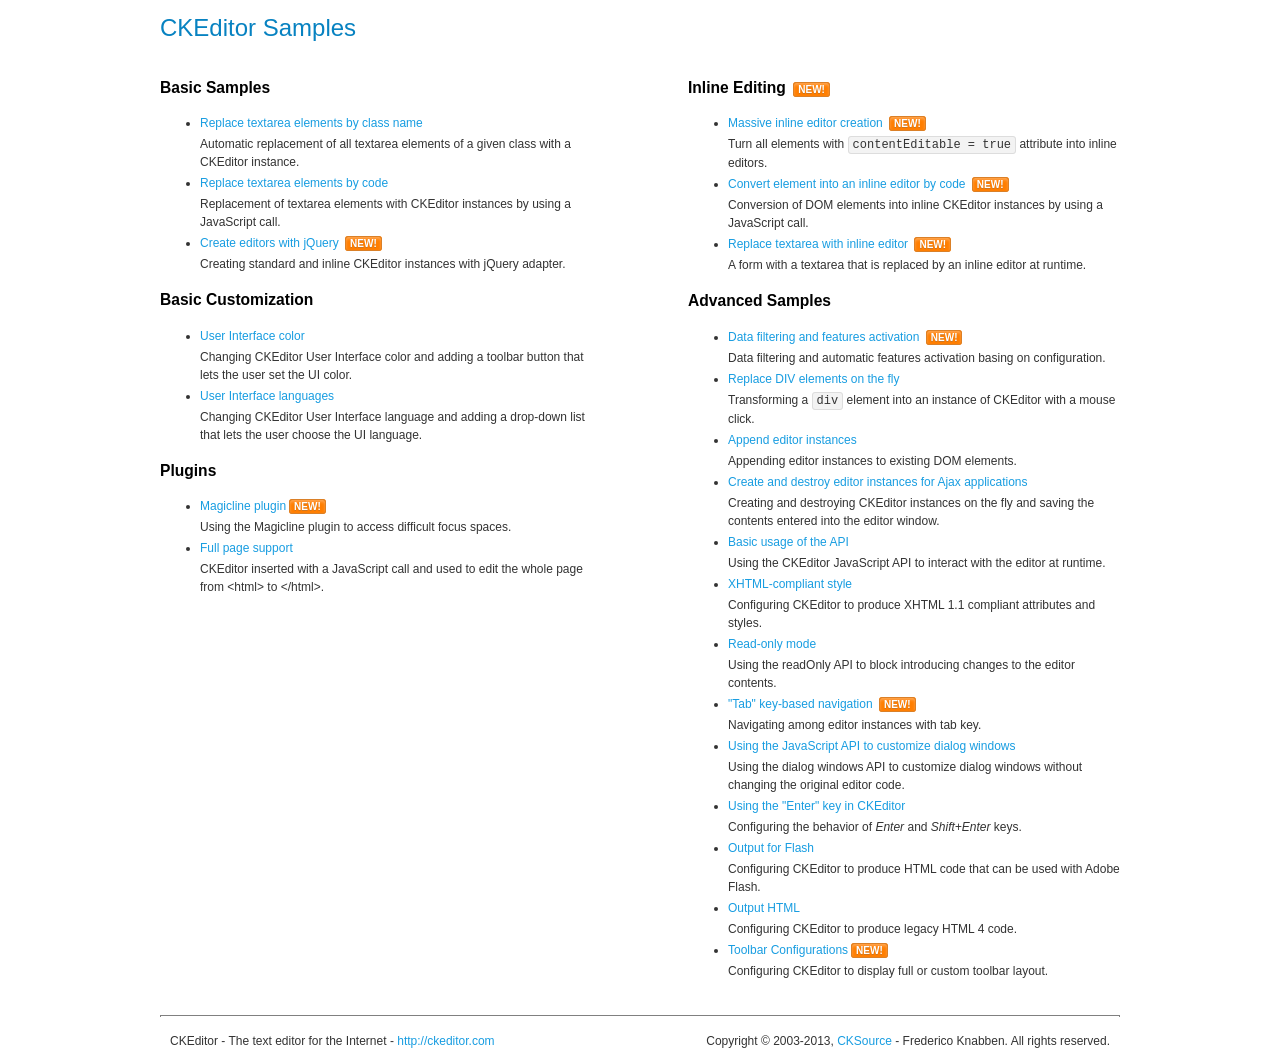
<file: Reklama/Scripts/ckeditor/samples/index.html>
<!DOCTYPE html>
<!--
Copyright (c) 2003-2013, CKSource - Frederico Knabben. All rights reserved.
For licensing, see LICENSE.md or http://ckeditor.com/license
-->
<html>
<head>
	<title>CKEditor Samples</title>
	<meta charset="utf-8">
	<link rel="stylesheet" href="sample.css">
</head>
<body>
	<h1 class="samples">
		CKEditor Samples
	</h1>
	<div class="twoColumns">
		<div class="twoColumnsLeft">
			<h2 class="samples">
				Basic Samples
			</h2>
			<dl class="samples">
				<dt><a class="samples" href="replacebyclass.html">Replace textarea elements by class name</a></dt>
				<dd>Automatic replacement of all textarea elements of a given class with a CKEditor instance.</dd>

				<dt><a class="samples" href="replacebycode.html">Replace textarea elements by code</a></dt>
				<dd>Replacement of textarea elements with CKEditor instances by using a JavaScript call.</dd>

				<dt><a class="samples" href="jquery.html">Create editors with jQuery</a> <span class="new">New!</span></dt>
				<dd>Creating standard and inline CKEditor instances with jQuery adapter.</dd>
			</dl>

			<h2 class="samples">
				Basic Customization
			</h2>
			<dl class="samples">
				<dt><a class="samples" href="uicolor.html">User Interface color</a></dt>
				<dd>Changing CKEditor User Interface color and adding a toolbar button that lets the user set the UI color.</dd>

				<dt><a class="samples" href="uilanguages.html">User Interface languages</a></dt>
				<dd>Changing CKEditor User Interface language and adding a drop-down list that lets the user choose the UI language.</dd>
			</dl>


			<h2 class="samples">Plugins</h2>
<dl class="samples">
<dt><a class="samples" href="plugins/magicline/magicline.html">Magicline plugin</a><span class="new">New!</span></dt>
<dd>Using the Magicline plugin to access difficult focus spaces.</dd>

<dt><a class="samples" href="plugins/wysiwygarea/fullpage.html">Full page support</a></dt>
<dd>CKEditor inserted with a JavaScript call and used to edit the whole page from &lt;html&gt; to &lt;/html&gt;.</dd>
</dl>
		</div>
		<div class="twoColumnsRight">
			<h2 class="samples">
				Inline Editing <span class="new">New!</span>
			</h2>
			<dl class="samples">
				<dt><a class="samples" href="inlineall.html">Massive inline editor creation</a> <span class="new">New!</span></dt>
				<dd>Turn all elements with <code>contentEditable = true</code> attribute into inline editors.</dd>

				<dt><a class="samples" href="inlinebycode.html">Convert element into an inline editor by code</a> <span class="new">New!</span></dt>
				<dd>Conversion of DOM elements into inline CKEditor instances by using a JavaScript call.</dd>

				<dt><a class="samples" href="inlinetextarea.html">Replace textarea with inline editor</a> <span class="new">New!</span></dt>
				<dd>A form with a textarea that is replaced by an inline editor at runtime.</dd>

				
			</dl>

			<h2 class="samples">
				Advanced Samples
			</h2>
			<dl class="samples">
				<dt><a class="samples" href="datafiltering.html">Data filtering and features activation</a> <span class="new">New!</span></dt>
				<dd>Data filtering and automatic features activation basing on configuration.</dd>

				<dt><a class="samples" href="divreplace.html">Replace DIV elements on the fly</a></dt>
				<dd>Transforming a <code>div</code> element into an instance of CKEditor with a mouse click.</dd>

				<dt><a class="samples" href="appendto.html">Append editor instances</a></dt>
				<dd>Appending editor instances to existing DOM elements.</dd>

				<dt><a class="samples" href="ajax.html">Create and destroy editor instances for Ajax applications</a></dt>
				<dd>Creating and destroying CKEditor instances on the fly and saving the contents entered into the editor window.</dd>

				<dt><a class="samples" href="api.html">Basic usage of the API</a></dt>
				<dd>Using the CKEditor JavaScript API to interact with the editor at runtime.</dd>

				<dt><a class="samples" href="xhtmlstyle.html">XHTML-compliant style</a></dt>
				<dd>Configuring CKEditor to produce XHTML 1.1 compliant attributes and styles.</dd>

				<dt><a class="samples" href="readonly.html">Read-only mode</a></dt>
				<dd>Using the readOnly API to block introducing changes to the editor contents.</dd>

				<dt><a class="samples" href="tabindex.html">"Tab" key-based navigation</a> <span class="new">New!</span></dt>
				<dd>Navigating among editor instances with tab key.</dd>


				
<dt><a class="samples" href="plugins/dialog/dialog.html">Using the JavaScript API to customize dialog windows</a></dt>
<dd>Using the dialog windows API to customize dialog windows without changing the original editor code.</dd>

<dt><a class="samples" href="plugins/enterkey/enterkey.html">Using the &quot;Enter&quot; key in CKEditor</a></dt>
<dd>Configuring the behavior of <em>Enter</em> and <em>Shift+Enter</em> keys.</dd>

<dt><a class="samples" href="plugins/htmlwriter/outputforflash.html">Output for Flash</a></dt>
<dd>Configuring CKEditor to produce HTML code that can be used with Adobe Flash.</dd>

<dt><a class="samples" href="plugins/htmlwriter/outputhtml.html">Output HTML</a></dt>
<dd>Configuring CKEditor to produce legacy HTML 4 code.</dd>

<dt><a class="samples" href="plugins/toolbar/toolbar.html">Toolbar Configurations</a><span class="new">New!</span></dt>
<dd>Configuring CKEditor to display full or custom toolbar layout.</dd>

			</dl>
		</div>
	</div>
	<div id="footer">
		<hr>
		<p>
			CKEditor - The text editor for the Internet - <a class="samples" href="http://ckeditor.com/">http://ckeditor.com</a>
		</p>
		<p id="copy">
			Copyright &copy; 2003-2013, <a class="samples" href="http://cksource.com/">CKSource</a> - Frederico Knabben. All rights reserved.
		</p>
	</div>
</body>
</html>
</file>
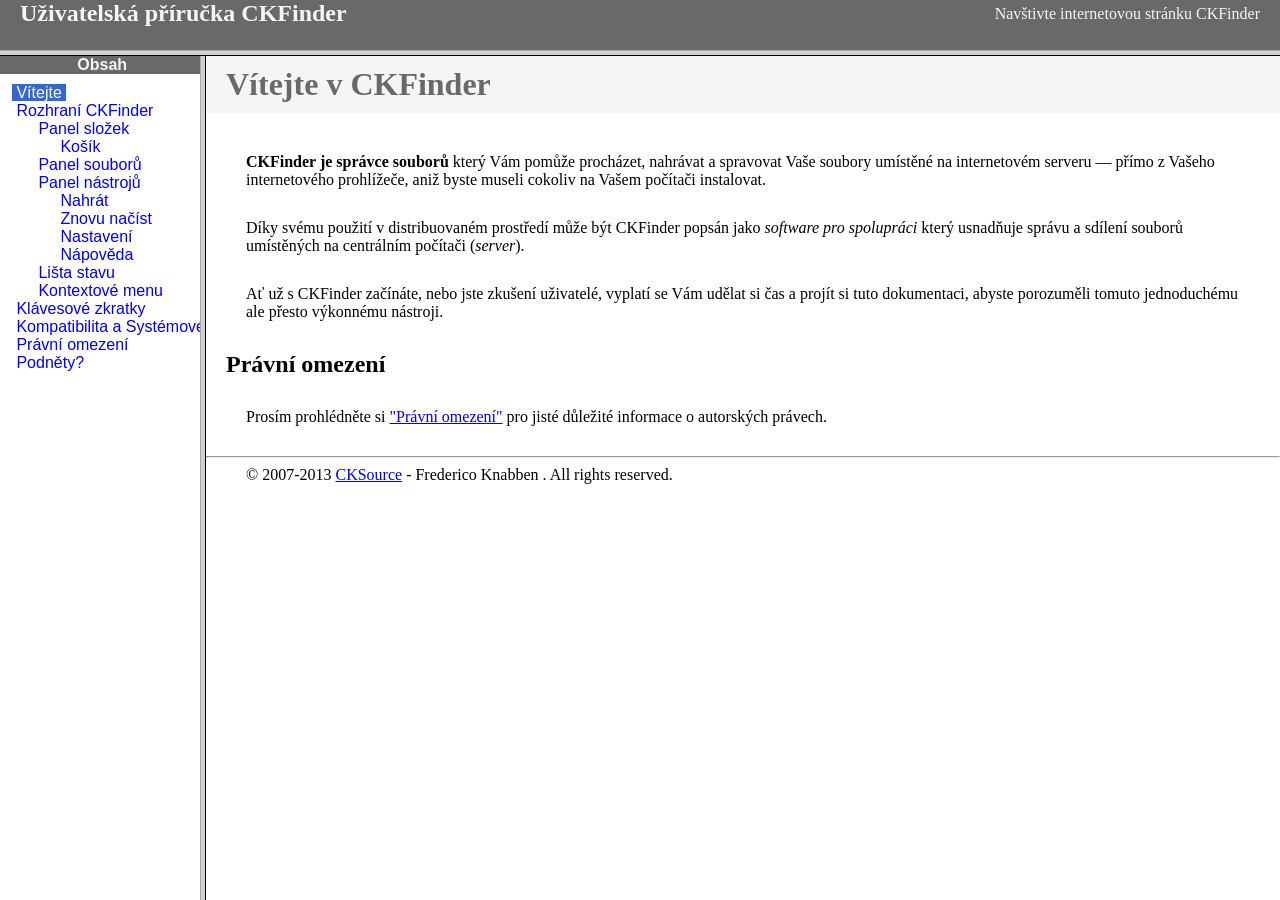
<file: Reklama/Scripts/ckfinder/help/cs/index.html>
<!DOCTYPE HTML PUBLIC "-//W3C//DTD HTML 4.01 Frameset//EN" "http://www.w3.org/TR/html4/frameset.dtd">
<html lang="cs">
<head>
	<title>Uživatelská příručka CKFinder</title>
	<meta name="robots" content="noindex, nofollow">
	<meta http-equiv="Content-Type" content="text/html; charset=utf-8">
	<style type="text/css">
		frame {border-color:#f5f5f5}
	</style>
</head>
<frameset rows="50,*">
	<frame src="files/header.html" noresize="noresize" frameborder="0">
	<frameset cols="200,*">
			<frame src="files/toc.html">
			<frame src="files/001.html" name="CKDocsMain">
	</frameset>
</frameset>
</html>
</file>
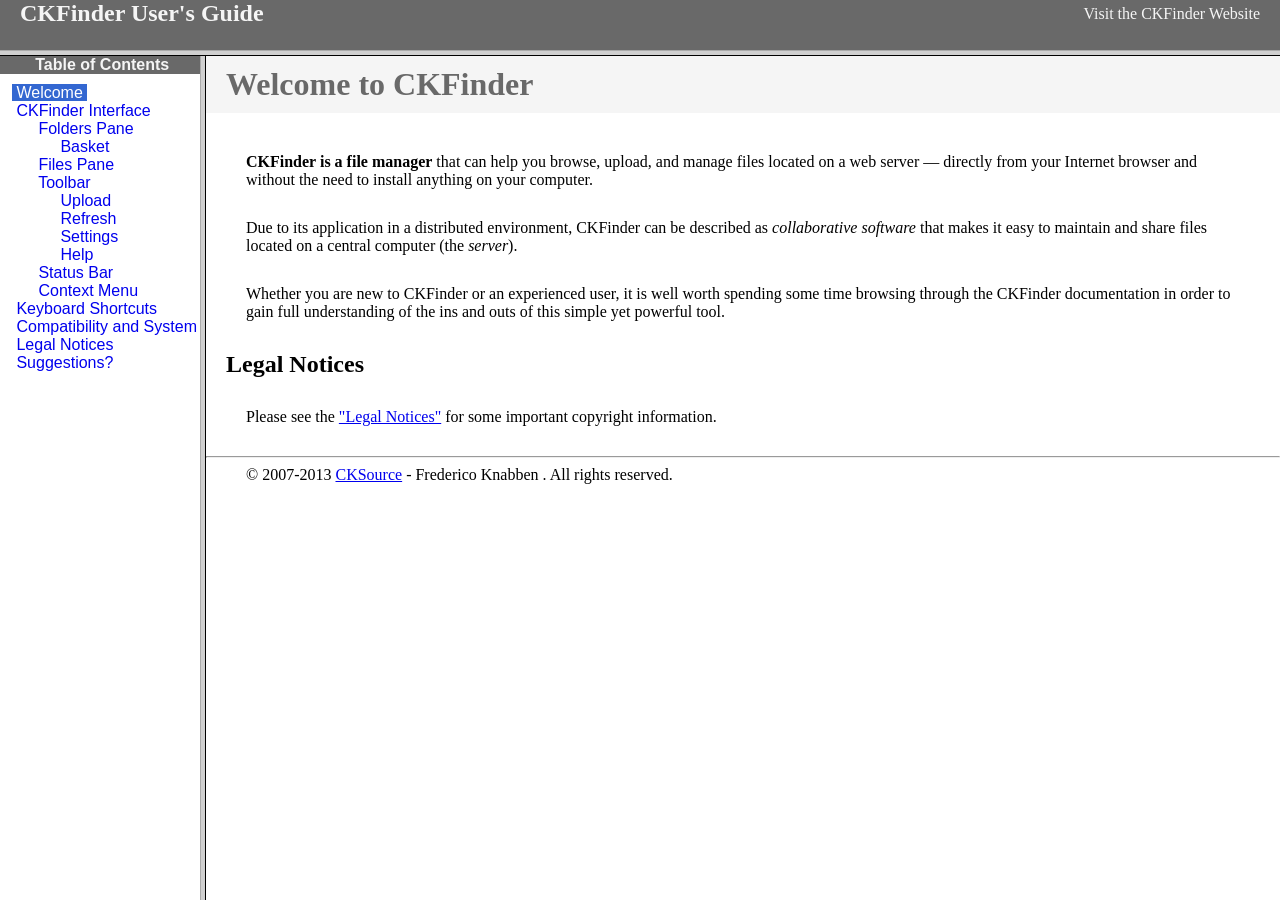
<file: Reklama/Scripts/ckfinder/help/en/index.html>
<!DOCTYPE HTML PUBLIC "-//W3C//DTD HTML 4.01 Frameset//EN" "http://www.w3.org/TR/html4/frameset.dtd">
<html lang="en">
<head>
	<title>CKFinder User's Guide</title>
	<meta name="robots" content="noindex, nofollow">
	<meta http-equiv="Content-Type" content="text/html; charset=utf-8">
	<style type="text/css">
		frame {border-color:#f5f5f5}
	</style>
</head>
<frameset rows="50,*">
	<frame src="files/header.html" noresize="noresize" frameborder="0">
	<frameset cols="200,*">
			<frame src="files/toc.html">
			<frame src="files/001.html" name="CKDocsMain">
	</frameset>
</frameset>
</html>
</file>
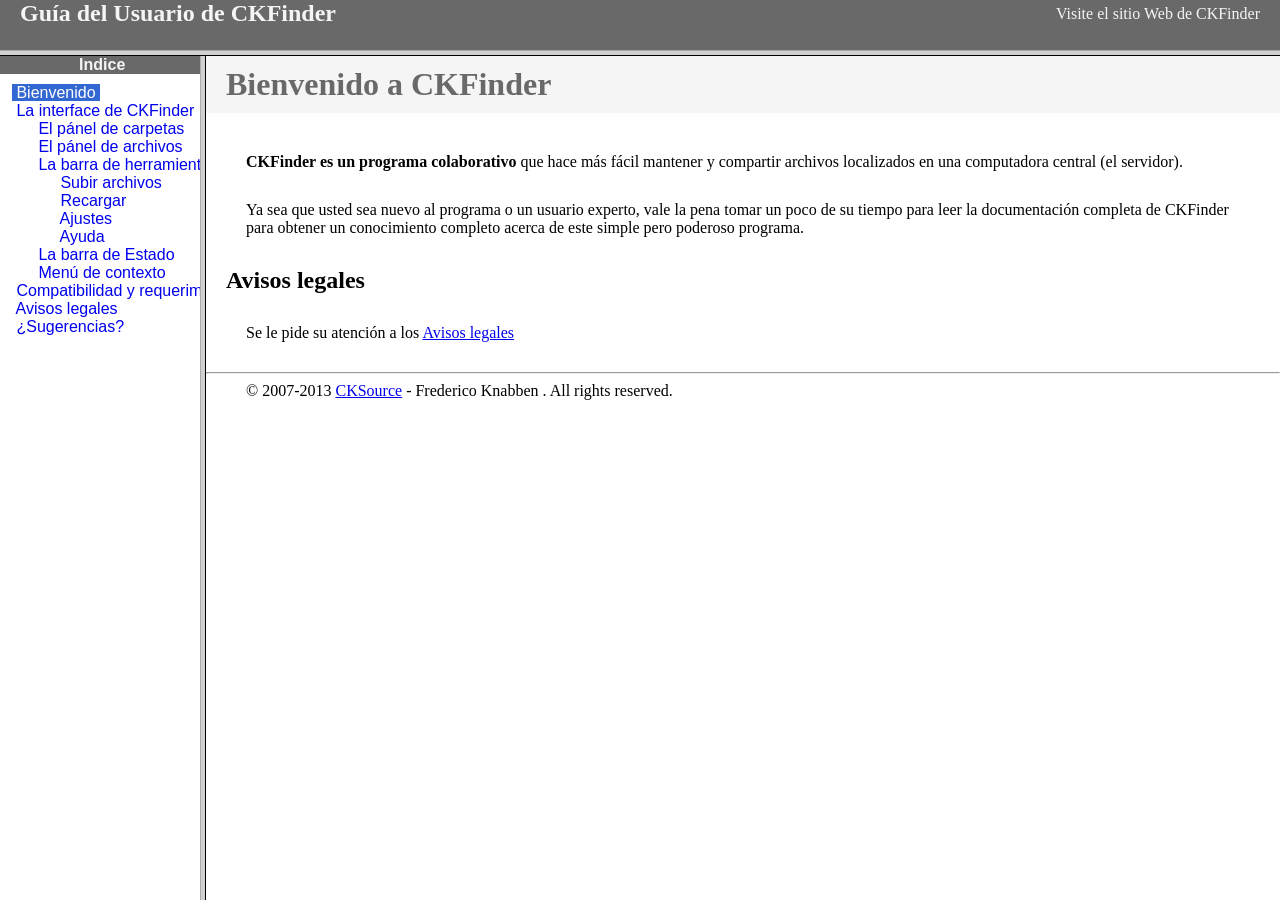
<file: Reklama/Scripts/ckfinder/help/es-mx/index.html>
<!DOCTYPE HTML PUBLIC "-//W3C//DTD HTML 4.01 Frameset//EN" "http://www.w3.org/TR/html4/frameset.dtd">
<html lang="es-mx">
<head>
	<title>Gu&iacute;a para el usuario de CKFinder</title>
	<meta http-equiv="Content-Type" content="text/html; charset=utf-8">
	<meta name="robots" content="noindex, nofollow">
	<style type="text/css">
		frame {border-color:#f5f5f5}
	</style>
</head>
<frameset rows="50,*">
	<frame src="files/header.html" noresize="noresize" frameborder="0">
	<frameset cols="200,*">
			<frame src="files/toc.html">
			<frame src="files/001.html" name="CKDocsMain">
	</frameset>
</frameset>
</html>
</file>
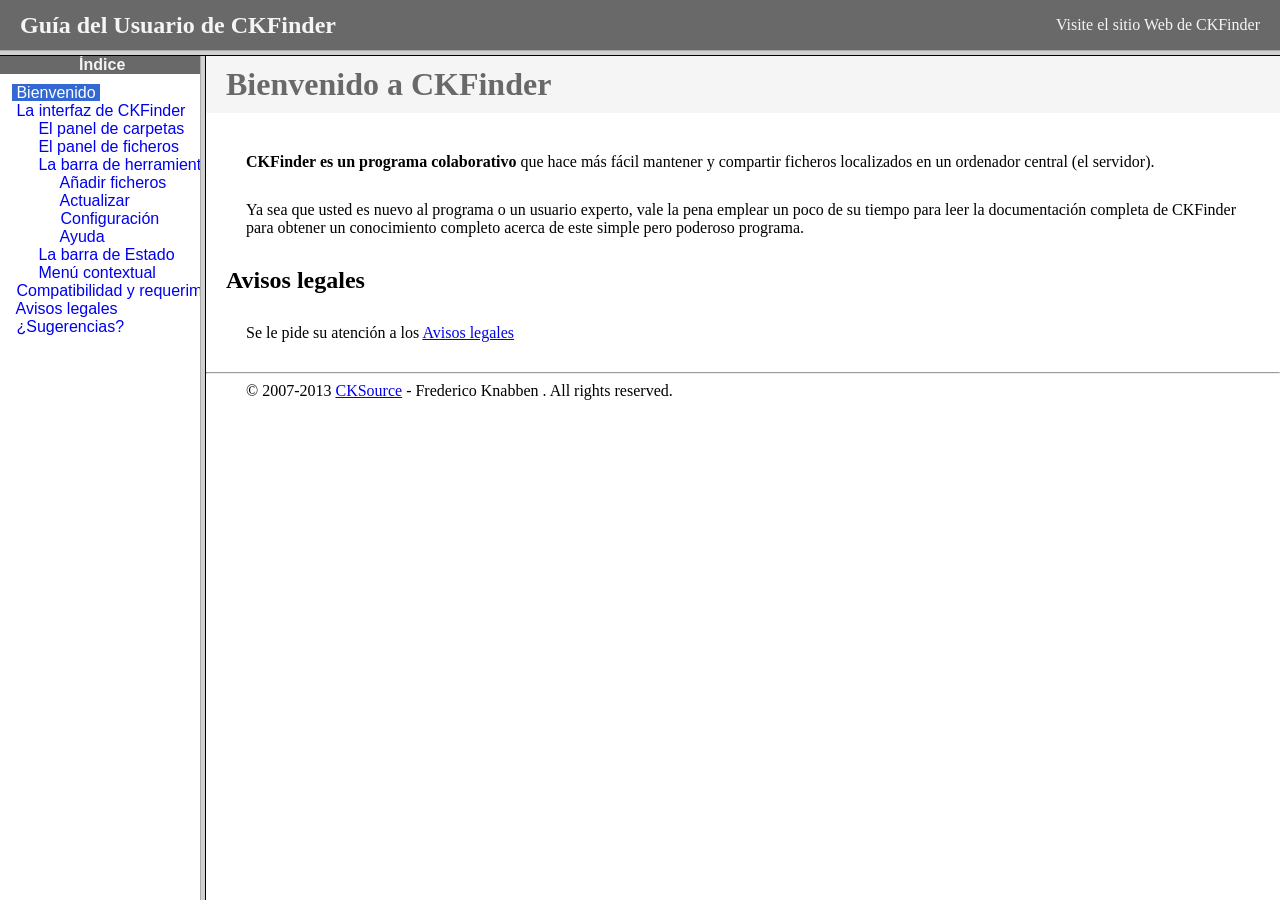
<file: Reklama/Scripts/ckfinder/help/es/index.html>
<!DOCTYPE HTML PUBLIC "-//W3C//DTD HTML 4.01 Frameset//EN" "http://www.w3.org/TR/html4/frameset.dtd">
<html lang="es">
<head>
	<title>Gu&iacute;a para el usuario de CKFinder</title>
	<meta http-equiv="Content-Type" content="text/html; charset=utf-8">
	<meta name="robots" content="noindex, nofollow">
	<style type="text/css">
		frame {border-color:#f5f5f5}
	</style>
</head>
<frameset rows="50,*">
	<frame src="files/header.html" noresize="noresize" frameborder="0">
	<frameset cols="200,*">
			<frame src="files/toc.html">
			<frame src="files/001.html" name="CKDocsMain">
	</frameset>
</frameset>
</html>
</file>
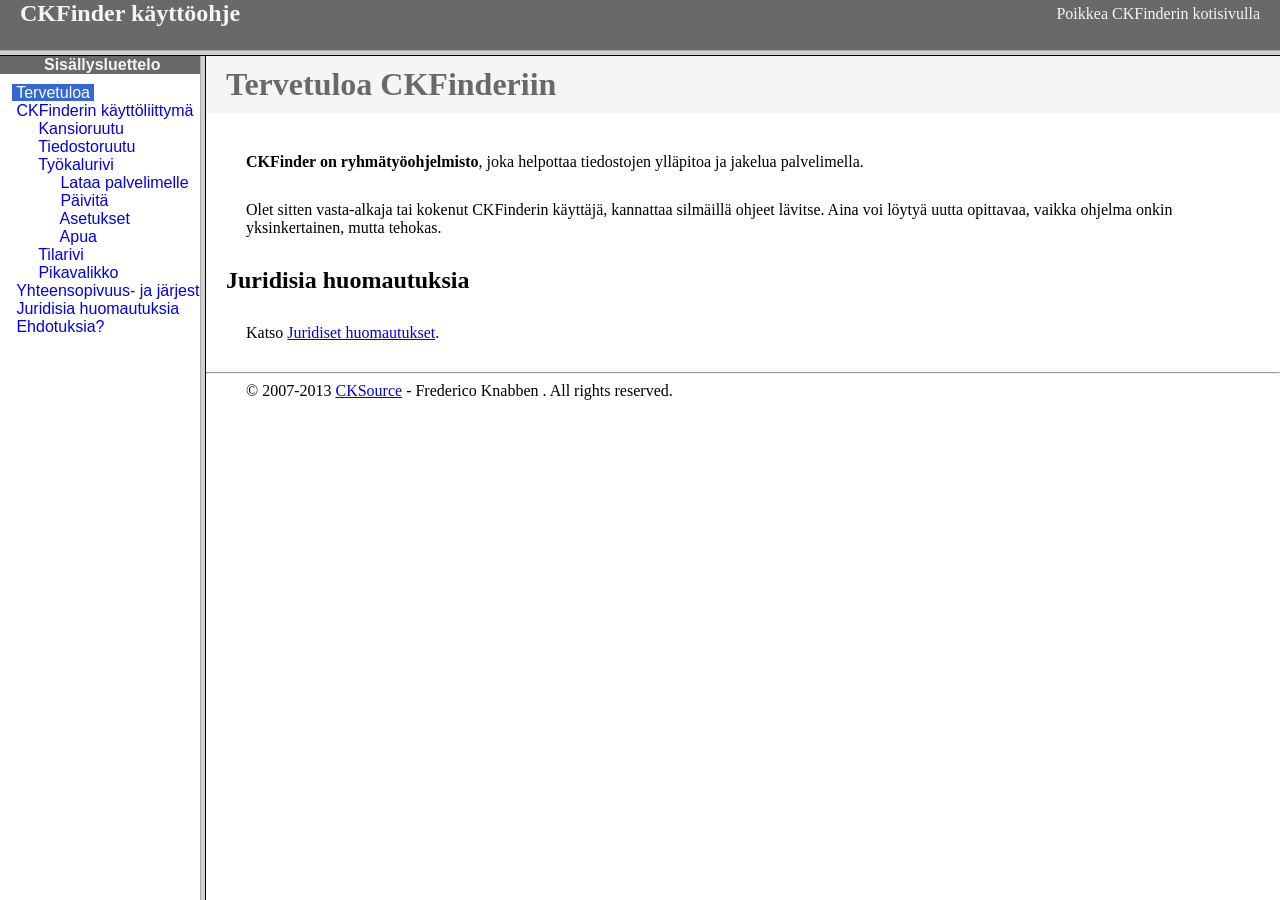
<file: Reklama/Scripts/ckfinder/help/fi/index.html>
<!DOCTYPE HTML PUBLIC "-//W3C//DTD HTML 4.01 Frameset//EN" "http://www.w3.org/TR/html4/frameset.dtd">
<html lang="fi">
<head>
	<title>CKFinder käyttöohje</title>
	<meta http-equiv="Content-Type" content="text/html; charset=utf-8">
	<meta name="robots" content="noindex, nofollow">
	<style type="text/css">
		frame {border-color:#f5f5f5}
	</style>
</head>
<frameset rows="50,*">
	<frame src="files/header.html" noresize="noresize" frameborder="0">
	<frameset cols="200,*">
			<frame src="files/toc.html">
			<frame src="files/001.html" name="CKDocsMain">
	</frameset>
</frameset>
</html>
</file>
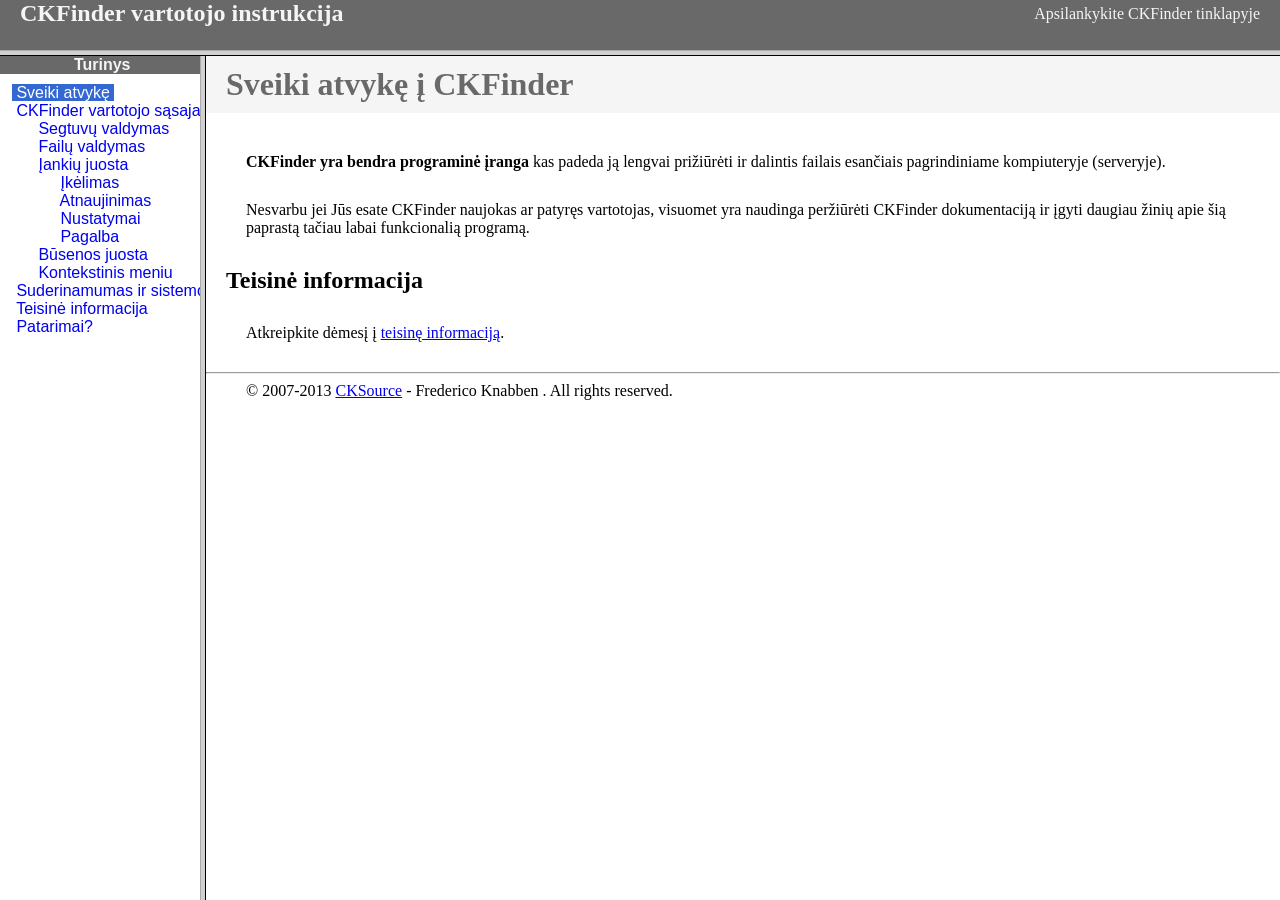
<file: Reklama/Scripts/ckfinder/help/lt/index.html>
<!DOCTYPE HTML PUBLIC "-//W3C//DTD HTML 4.01 Frameset//EN" "http://www.w3.org/TR/html4/frameset.dtd">
<html lang="lt">
<head>
	<title>CKFinder User's Guide</title>
	<meta http-equiv="Content-Type" content="text/html; charset=utf-8">
	<meta name="robots" content="noindex, nofollow">
	<style type="text/css">
		frame {border-color:#f5f5f5}
	</style>
</head>
<frameset rows="50,*">
	<frame src="files/header.html" noresize="noresize" frameborder="0">
	<frameset cols="200,*">
			<frame src="files/toc.html">
			<frame src="files/001.html" name="CKDocsMain">
	</frameset>
</frameset>
</html>
</file>
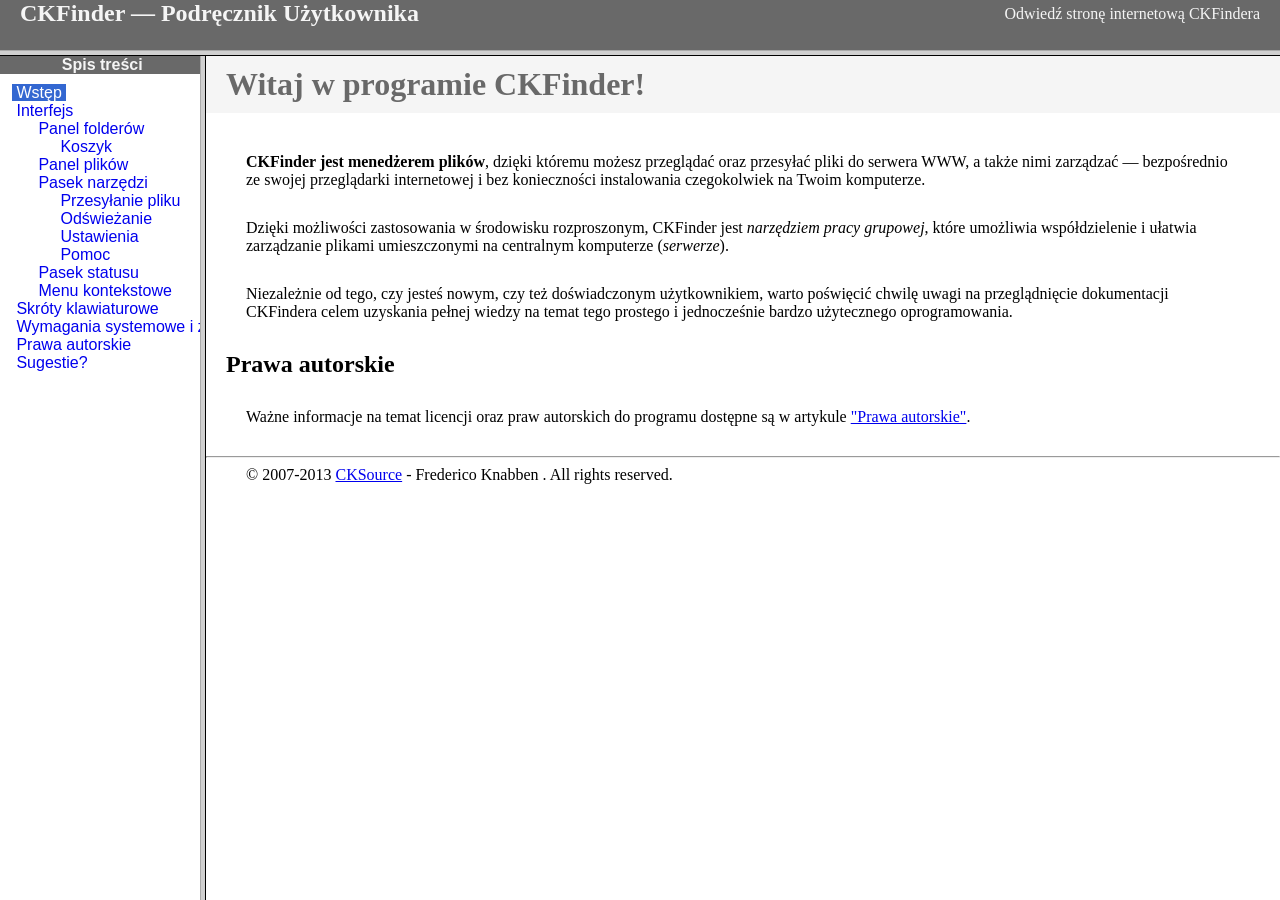
<file: Reklama/Scripts/ckfinder/help/pl/index.html>
<!DOCTYPE HTML PUBLIC "-//W3C//DTD HTML 4.01 Frameset//EN" "http://www.w3.org/TR/html4/frameset.dtd">
<html lang="pl">
<head>
	<title>CKFinder &mdash; Podręcznik Użytkownika</title>
	<meta http-equiv="Content-Type" content="text/html; charset=utf-8">
	<meta name="robots" content="noindex, nofollow">
	<style type="text/css">
		frame {border-color:#f5f5f5}
	</style>
</head>
<frameset rows="50,*">
	<frame src="files/header.html" noresize="noresize" frameborder="0">
	<frameset cols="200,*">
			<frame src="files/toc.html">
			<frame src="files/001.html" name="CKDocsMain">
	</frameset>
</frameset>
</html>
</file>
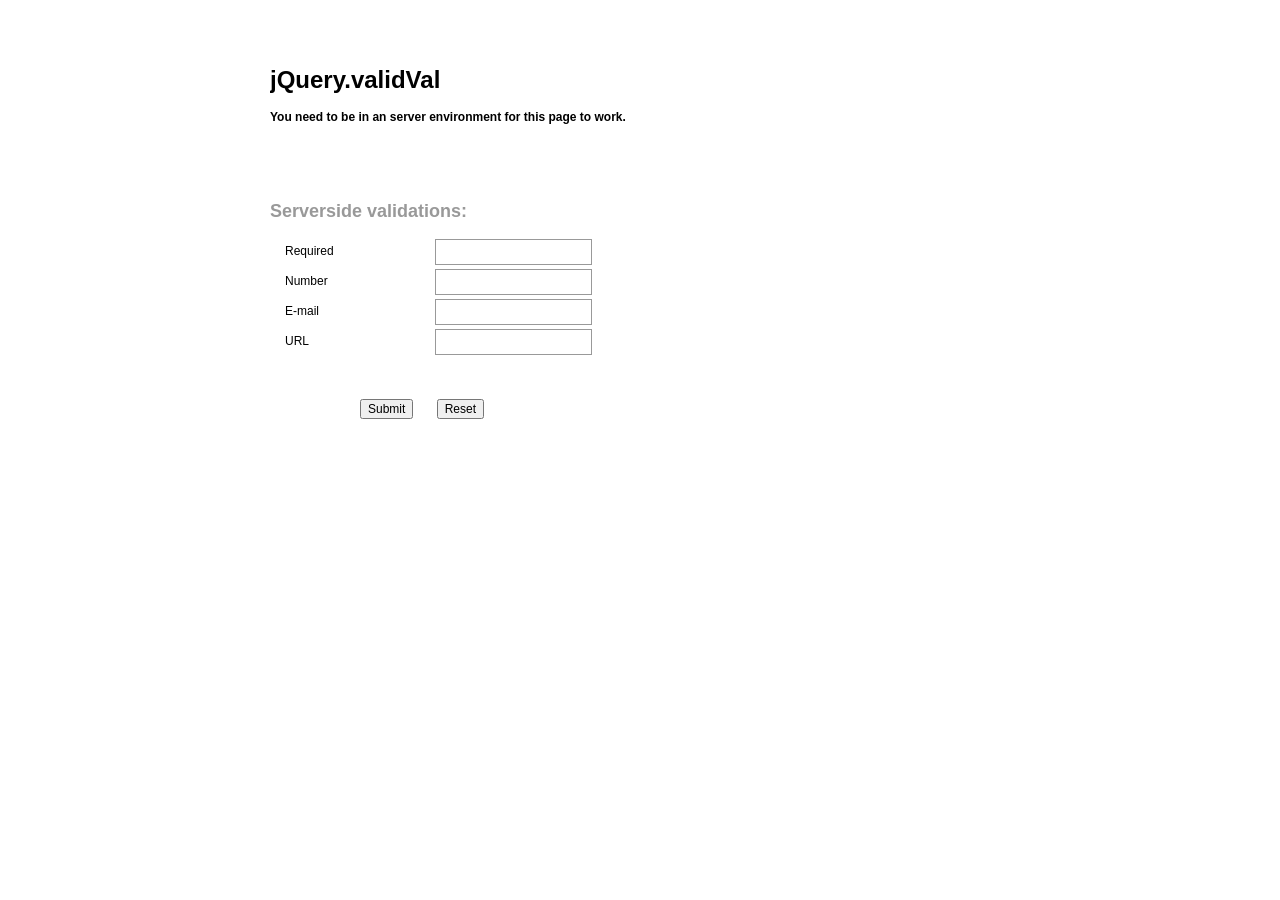
<file: Reklama/Areas/CatalogAdmin/assets/plugins/validVal/serverside-validations/index.html>
<!DOCTYPE html PUBLIC "-//W3C//DTD XHTML 1.0 Transitional//EN" "http://www.w3.org/TR/xhtml1/DTD/xhtml1-transitional.dtd"><html xmlns="http://www.w3.org/1999/xhtml">	<head>		<meta http-equiv="content-type" content="text/html;charset=iso-8859-1" />		<title>validVal</title>		<script type="text/javascript" src="http://code.jquery.com/jquery-1.9.1.js"></script>		<script type="text/javascript" language="javascript" src="../js/jquery.validVal.min.js"></script>		<script type="text/javascript" language="javascript">			$(function() {				$('form').validVal({					customValidations: {						'serverside-validation': function( v ) {							var result = true;							$.ajax({								async: false, // !important								url: 'validations.php',								data: 'name=' + $(this).attr( 'name' ) + '&value=' + v,								success: function( yesOrNo ) {									if ( yesOrNo != 'yes' ) {										result = false;									}								}							});							return result;						}					}				});			});		</script>		<style type="text/css" media="all">			* {				color: #000;			}			input[type='text'] { 				background-color: #fff; 				border: solid 1px #999;				padding: 5px;			}			input[type='text'] { 				width: 145px;			}			input[type='text'].focus { 				border-color: #000 !important; 			}			input[type='text'].inactive { 				color: #999;				font-style: italic;			}			input[type='text'].invalid {				border-color: red;			}						input[type='submit'] {				margin: 0 20px 0 90px;			}			body, p, input {				font-family: Arial, Helvetica, sans-serif;				font-size: 12px;			}			h2 {				color: #999;			}			form {				width: 740px;				margin: 50px auto 0 auto;				overflow: hidden;			}			.column {				padding: 30px 0 50px 0;				margin: 20px 0;				width: 350px;				float: left;			}			.column div {				height: 26px;				padding: 2px 0;			}			label {				width: 150px;				padding: 5px 0 0 15px;				display: block;				float: left;			}		</style>	</head>	<body>		<form>			<h1>jQuery.validVal</h1>			<p><strong>You need to be in an server environment for this page to work.</strong></p>			<div class="column">				<h2>Serverside validations:</h2>				<div>					<label for="i1">Required</label>					 <input id="i1" name="required" type="text" value="" class="serverside-validation" size="24" />				</div>				<div>					<label for="i2">Number</label>					 <input id="i2" name="number" type="text" value="" class="serverside-validation" size="24" />				</div>				<div>					<label for="i3">E-mail</label>					 <input id="i3" name="email" type="text" value="" class="serverside-validation" size="24" />				</div>				<div>					<label for="i4">URL</label>					 <input id="i4" name="url" type="text" value="" class="serverside-validation" size="24" />				</div>				<br />				<br />				<br />				<input type="submit" value="Submit" />				<input type="reset" value="Reset" />			</div>		</form>	</body></html>
</file>
<file: Reklama/Scripts/ckeditor/samples/sample.css>
/*
Copyright (c) 2003-2013, CKSource - Frederico Knabben. All rights reserved.
For licensing, see LICENSE.md or http://ckeditor.com/license
*/

html, body, h1, h2, h3, h4, h5, h6, div, span, blockquote, p, address, form, fieldset, img, ul, ol, dl, dt, dd, li, hr, table, td, th, strong, em, sup, sub, dfn, ins, del, q, cite, var, samp, code, kbd, tt, pre
{
	line-height: 1.5em;
}

body
{
	padding: 10px 30px;
}

input, textarea, select, option, optgroup, button, td, th
{
	font-size: 100%;
}

pre, code, kbd, samp, tt
{
	font-family: monospace,monospace;
	font-size: 1em;
}

body {
    width: 960px;
    margin: 0 auto;
}

code
{
	background: #f3f3f3;
	border: 1px solid #ddd;
	padding: 1px 4px;

	-moz-border-radius: 3px;
	-webkit-border-radius: 3px;
	border-radius: 3px;
}

abbr
{
	border-bottom: 1px dotted #555;
	cursor: pointer;
}

.new
{
	background: #FF7E00;
	border: 1px solid #DA8028;
	color: #fff;
	font-size: 10px;
	font-weight: bold;
	padding: 1px 4px;
	text-shadow: 0 1px 0 #C97626;
	text-transform: uppercase;
	margin: 0 0 0 3px;

	-moz-border-radius: 3px;
	-webkit-border-radius: 3px;
	border-radius: 3px;

	-moz-box-shadow: 0 2px 3px 0 #FFA54E inset;
	-webkit-box-shadow: 0 2px 3px 0 #FFA54E inset;
	box-shadow: 0 2px 3px 0 #FFA54E inset;
}

h1.samples
{
	color: #0782C1;
	font-size: 200%;
	font-weight: normal;
	margin: 0;
	padding: 0;
}

h1.samples a
{
	color: #0782C1;
	text-decoration: none;
	border-bottom: 1px dotted #0782C1;
}

.samples a:hover
{
	border-bottom: 1px dotted #0782C1;
}

h2.samples
{
	color: #000000;
	font-size: 130%;
	margin: 15px 0 0 0;
	padding: 0;
}

p, blockquote, address, form, pre, dl, h1.samples, h2.samples
{
	margin-bottom: 15px;
}

ul.samples
{
	margin-bottom: 15px;
}

.clear
{
	clear: both;
}

fieldset
{
	margin: 0;
	padding: 10px;
}

body, input, textarea
{
	color: #333333;
	font-family: Arial, Helvetica, sans-serif;
}

body
{
	font-size: 75%;
}

a.samples
{
	color: #189DE1;
	text-decoration: none;
}

form
{
	margin: 0;
	padding: 0;
}

pre.samples
{
	background-color: #F7F7F7;
	border: 1px solid #D7D7D7;
	overflow: auto;
	padding: 0.25em;
	white-space: pre-wrap; /* CSS 2.1 */
	word-wrap: break-word; /* IE7 */
	-moz-tab-size: 4;
	-o-tab-size: 4;
	-webkit-tab-size: 4;
	tab-size: 4;
}

#footer
{
	clear: both;
	padding-top: 10px;
}

#footer hr
{
	margin: 10px 0 15px 0;
	height: 1px;
	border: solid 1px gray;
	border-bottom: none;
}

#footer p
{
	margin: 0 10px 10px 10px;
	float: left;
}

#footer #copy
{
	float: right;
}

#outputSample
{
	width: 100%;
	table-layout: fixed;
}

#outputSample thead th
{
	color: #dddddd;
	background-color: #999999;
	padding: 4px;
	white-space: nowrap;
}

#outputSample tbody th
{
	vertical-align: top;
	text-align: left;
}

#outputSample pre
{
	margin: 0;
	padding: 0;
}

.description
{
	border: 1px dotted #B7B7B7;
	margin-bottom: 10px;
	padding: 10px 10px 0;
	overflow: hidden;
}

label
{
	display: block;
	margin-bottom: 6px;
}

/**
 *	CKEditor editables are automatically set with the "cke_editable" class
 *	plus cke_editable_(inline|themed) depending on the editor type.
 */

/* Style a bit the inline editables. */
.cke_editable.cke_editable_inline
{
	cursor: pointer;
}

/* Once an editable element gets focused, the "cke_focus" class is
   added to it, so we can style it differently. */
.cke_editable.cke_editable_inline.cke_focus
{
	box-shadow: inset 0px 0px 20px 3px #ddd, inset 0 0 1px #000;
	outline: none;
	background: #eee;
	cursor: text;
}

/* Avoid pre-formatted overflows inline editable. */
.cke_editable_inline pre
{
	white-space: pre-wrap;
	word-wrap: break-word;
}

/**
 *	Samples index styles.
 */

.twoColumns,
.twoColumnsLeft,
.twoColumnsRight
{
	overflow: hidden;
}

.twoColumnsLeft,
.twoColumnsRight
{
	width: 45%;
}

.twoColumnsLeft
{
	float: left;
}

.twoColumnsRight
{
	float: right;
}

dl.samples
{
	padding: 0 0 0 40px;
}
dl.samples > dt
{
	display: list-item;
	list-style-type: disc;
	list-style-position: outside;
	margin: 0 0 3px;
}
dl.samples > dd
{
	margin: 0 0 3px;
}
.warning
{
    color: #ff0000;
	background-color: #FFCCBA;
    border: 2px dotted #ff0000;
	padding: 15px 10px;
	margin: 10px 0;
}

/* Used on inline samples */

blockquote
{
	font-style: italic;
	font-family: Georgia, Times, "Times New Roman", serif;
	padding: 2px 0;
	border-style: solid;
	border-color: #ccc;
	border-width: 0;
}

.cke_contents_ltr blockquote
{
	padding-left: 20px;
	padding-right: 8px;
	border-left-width: 5px;
}

.cke_contents_rtl blockquote
{
	padding-left: 8px;
	padding-right: 20px;
	border-right-width: 5px;
}

img.right {
    border: 1px solid #ccc;
    float: right;
    margin-left: 15px;
    padding: 5px;
}

img.left {
    border: 1px solid #ccc;
    float: left;
    margin-right: 15px;
    padding: 5px;
}
</file>
